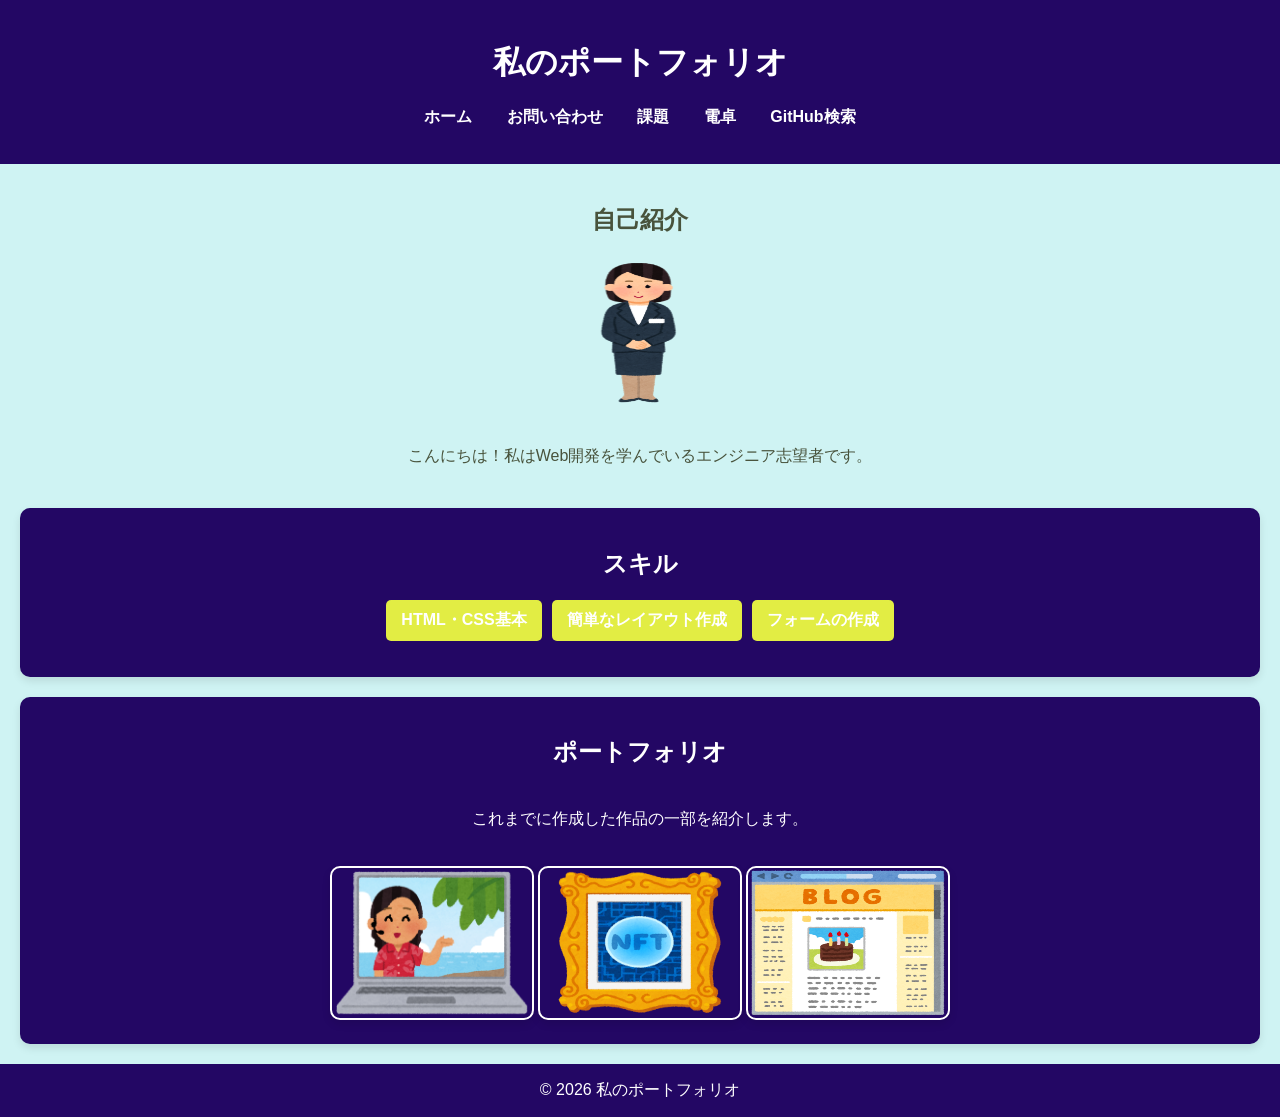
<file: index.html>
<!DOCTYPE html>
<html lang="ja">
<head>
    <meta charset="UTF-8">
    <meta name="viewport" content="width=device-width, initial-scale=1.0">
    <title>ポートフォリオ</title>
    <link rel="stylesheet" href="start-folder/css/style.css">
</head>
<body>
    <header>
        <h1>私のポートフォリオ</h1>
        <nav>
            <ul class="nav-list">
                <li><a href="index.html">ホーム</a></li>
                <li><a href="start-folder/contact.html">お問い合わせ</a></li>
                <li><a href="start-folder/work.html">課題</a></li>
                <li><a href="start-folder/calculate.html">電卓</a></li>
                <li><a href="start-folder/githubsearch.html">GitHub検索</a></li>
            </ul>
        </nav>
    </header>
    <main>
        <section class="profile">
            <h2>自己紹介</h2>
            <img src="start-folder/img/profile.png" alt="自分の写真" class="profile-image">
            <p>こんにちは！私はWeb開発を学んでいるエンジニア志望者です。</p>
        </section>
        <section class="skills" >
            <h2>スキル</h2>
            <ul class="skills-list">
                <li>HTML・CSS基本</li>
                <li>簡単なレイアウト作成</li>
                <li>フォームの作成</li>
                
            </ul>
        </section>
        <section class="portfolio">
            <h2>ポートフォリオ</h2>
            <p>これまでに作成した作品の一部を紹介します。</p>
            <div class="portfolio-item">
                <img src="start-folder/img/work1.png" alt="作品1">
                <img src="start-folder/img/work2.png" alt="作品2">
                <img src="start-folder/img/work3.png" alt="作品3">
            </div>
        </section>
    </main>
    <footer>
        <p>&copy; 2026 私のポートフォリオ</p>
    </footer>
</body>
</html>
</file>
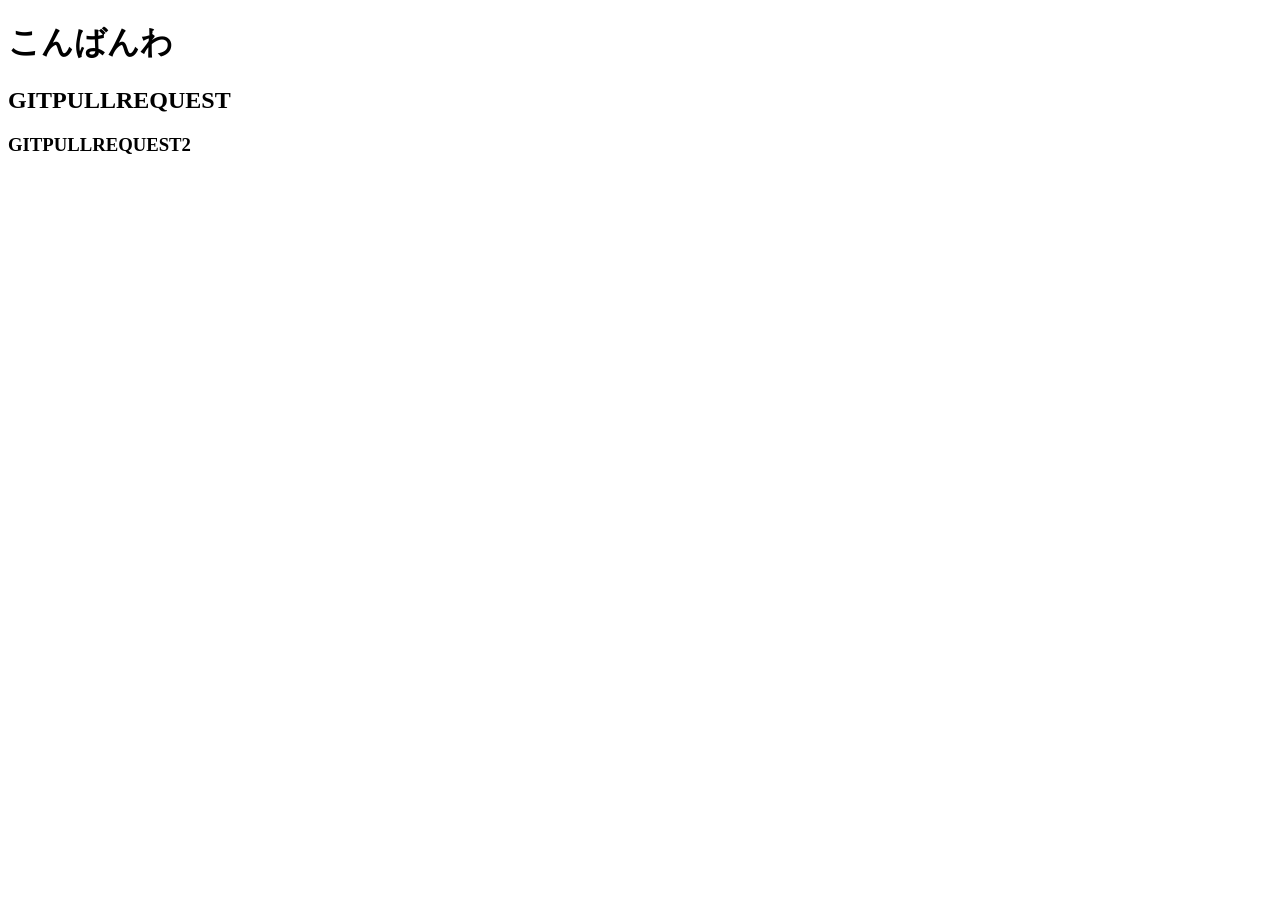
<file: start folder/index.html>
<!DOCTYPE html>
<html lang="ja">
<head>
    <meta charset="UTF-8">
    <meta name="viewport" content="width=device-width, initial-scale=1.0">
    <title>Document</title>
</head>
<body>
    <h1>こんばんわ</h1>
    <h2>GITPULLREQUEST</h2>
    <h3>GITPULLREQUEST2</h3>
</body>
</html>
</file>
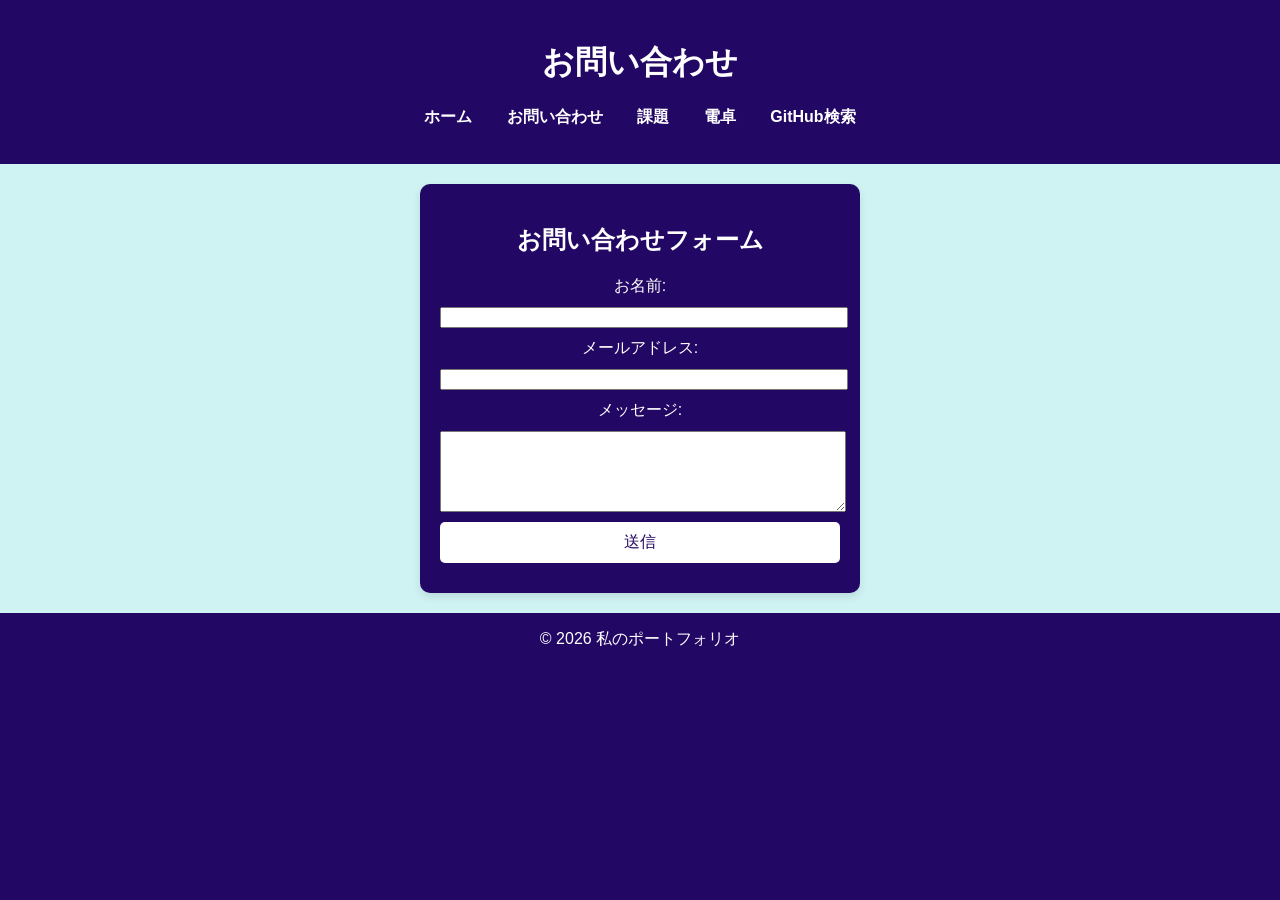
<file: start-folder/contact.html>
<!DOCTYPE html>
<html lang="ja">
<head>
    <meta charset="UTF-8">
    <meta name="viewport" content="width=device-width, initial-scale=1.0">
    <title>お問い合わせ</title>
    <link rel="stylesheet" href="css/style.css">
</head>
<body>
    <header>
        <h1>お問い合わせ</h1>
        <nav>
            <ul class="nav-list">
                <li><a href="../index.html">ホーム</a></li>
                <li><a href="contact.html">お問い合わせ</a></li>
                <li><a href="work.html">課題</a></li>
                <li><a href="calculate.html">電卓</a></li>
                <li><a href="githubsearch.html">GitHub検索</a></li>
            </ul>
        </nav>
    </header>
    <main>
        <section class="contact-form">
            <h2>お問い合わせフォーム</h2>
            <form action="submit_form.php" method="post">
                <label for="name">お名前:</label>
                <input type="text" id="name" name="name" required>

                <label for="email">メールアドレス:</label>
                <input type="email" id="email" name="email" required>

                <label for="message">メッセージ:</label>
                <textarea id="message" name="message" rows="5" required></textarea>

                <button type="submit">送信</button>
            </form>
        </section>
    </main>
    <footer>
        <p>&copy; 2026 私のポートフォリオ</p>
    </footer>
</body>
</html>
</file>
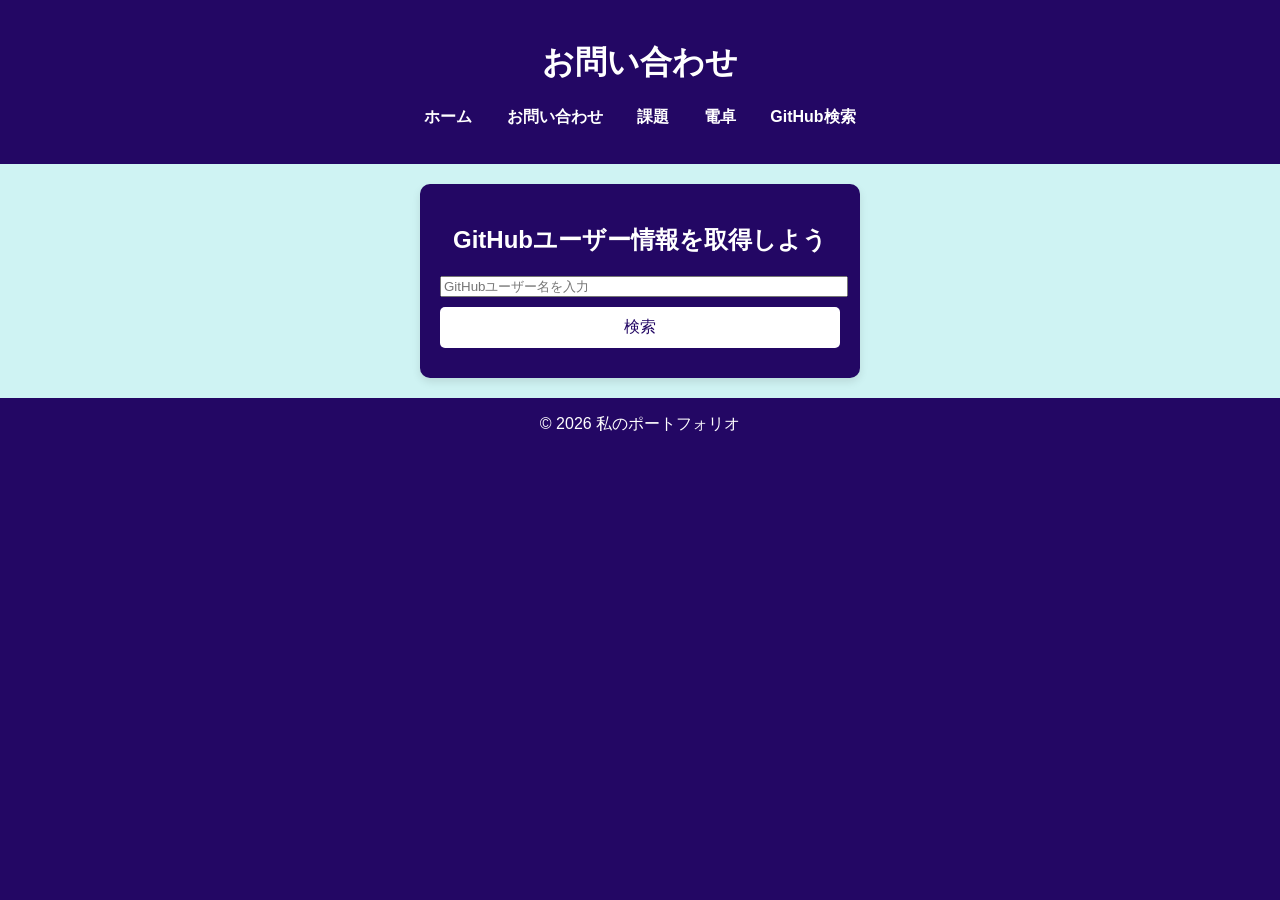
<file: start-folder/githubsearch.html>
<!DOCTYPE html>
<html lang="ja">
<head>
    <meta charset="UTF-8">
    <meta name="viewport" content="width=device-width, initial-scale=1.0">
    <title>GitHub検索</title>
    <link rel="stylesheet" href="css/style.css">
</head>
<body>
    <header>
        <h1>お問い合わせ</h1>
        <nav>
            <ul class="nav-list">
                <li><a href="../index.html">ホーム</a></li>
                <li><a href="contact.html">お問い合わせ</a></li>
                <li><a href="work.html">課題</a></li>
                <li><a href="calculate.html">電卓</a></li>
                <li><a href="githubsearch.html">GitHub検索</a></li>
            </ul>
        </nav>
    </header>
    <main>
        <section class="contact-form">
            <h1>GitHubユーザー情報を取得しよう</h1>
                <input type="text" id="username" placeholder="GitHubユーザー名を入力" />
                <button id="searchBtn">検索</button>
                <div id="result"></div>
        </section>
    </main>
    <footer>
        <p>&copy; 2026 私のポートフォリオ</p>
    </footer>
    <script src="../start-folder/Javascript/githubsearch.js"></script>
     </body>
</html>
</file>
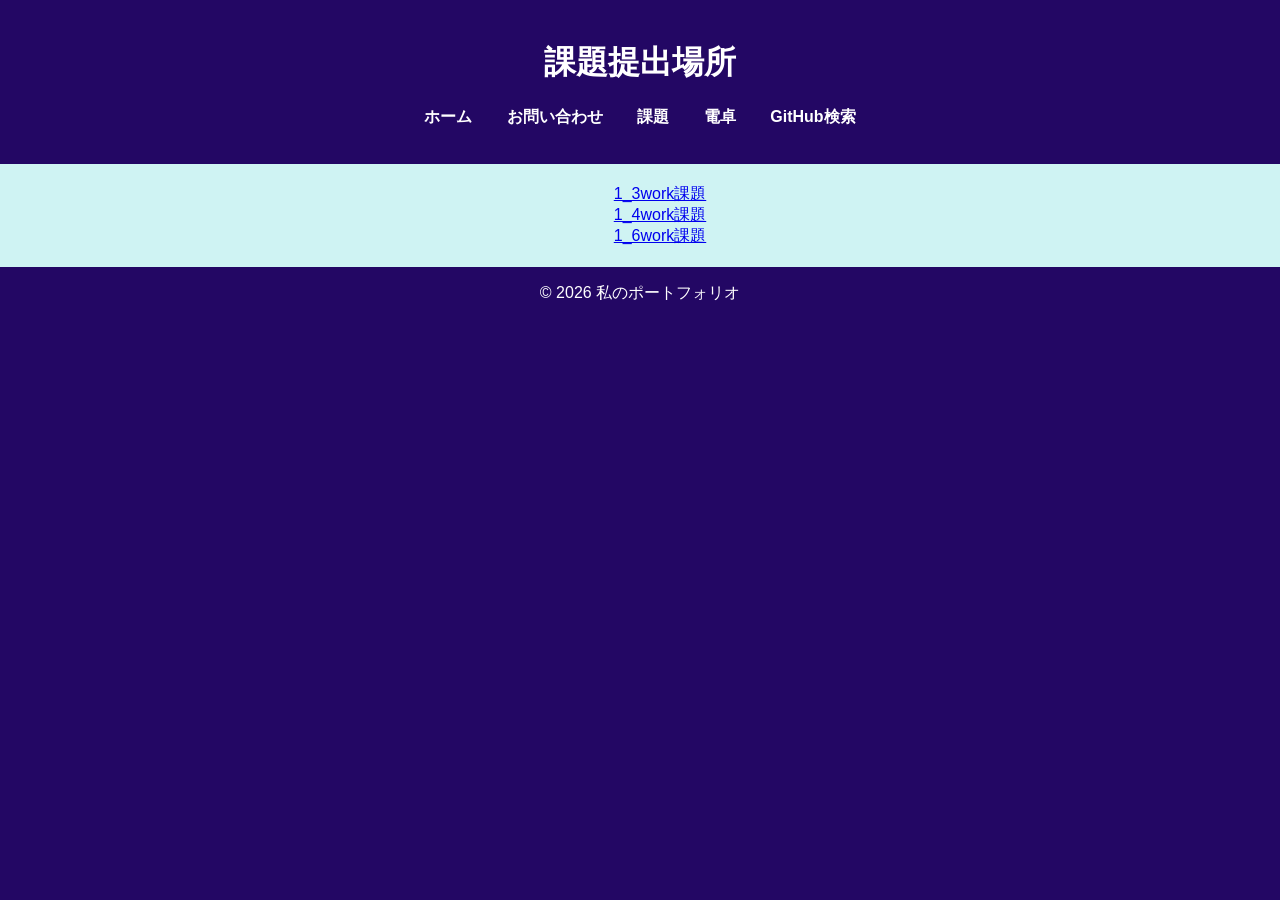
<file: start-folder/work.html>
<!DOCTYPE html>
<html lang="ja">
<head>
    <meta charset="UTF-8">
    <meta name="viewport" content="width=device-width, initial-scale=1.0">
    <title>お問い合わせ</title>
    <link rel="stylesheet" href="css/style.css">
    <style>
        .work-list{
        margin: auto;
        list-style: none;
    }
    </style>
</head>

<body>
    <header>
        <h1>課題提出場所</h1>
        <nav>
            <ul class="nav-list">
                <li><a href="../index.html">ホーム</a></li>
                <li><a href="contact.html">お問い合わせ</a></li>
                <li><a href="work.html">課題</a></li>
                <li><a href="calculate.html">電卓</a></li>
                <li><a href="githubsearch.html">GitHub検索</a></li>
            </ul>
        </nav>
    </header>
    <main>
        <section>
            <ul class="work-list">
                <li><a href="JavaScriptWork/work_1_3/1_3.html">1_3work課題</a></li>
                <li><a href="JavaScriptWork/work_1_4/1_4.html">1_4work課題</a></li>
                <li><a href="JavaScriptWork/work_1_6/1_6.html">1_6work課題</a></li>
            </ul>
        </section>
    </main>
    <footer>
        <p>&copy; 2026 私のポートフォリオ</p>
    </footer>
</body>
</html>
</file>
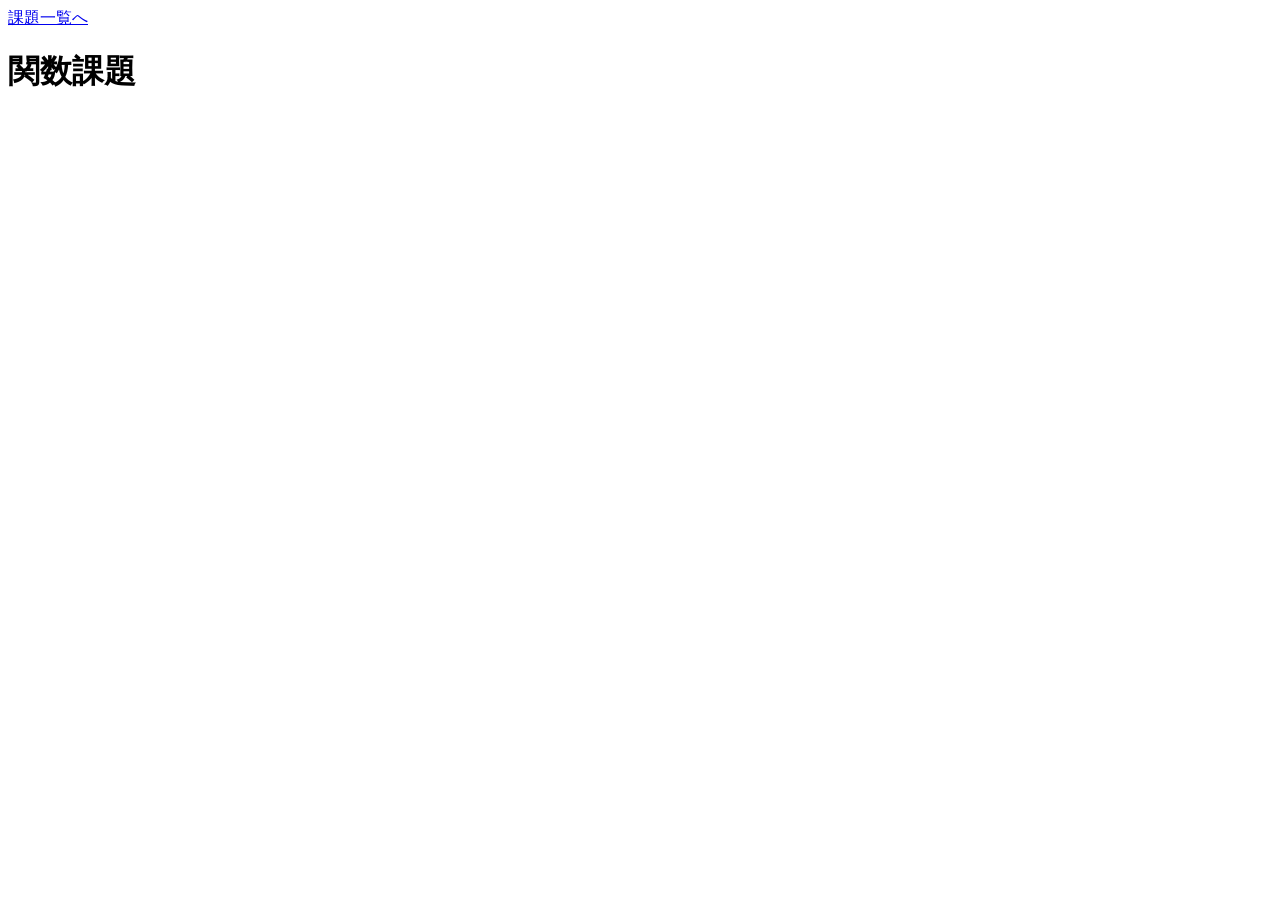
<file: start-folder/JavaScriptWork/work_1_3/1_3.html>
<!DOCTYPE html>
<html lang="ja">
<head>
    <meta charset="UTF-8">
    <meta name="viewport" content="width=device-width, initial-scale=1.0">
    <title>関数課題</title>
</head>
<body>
    <a href="../../work.html">課題一覧へ</a>
  <h1>関数課題</h1>
  <script src="1_3.js"></script>  
</body>
</html>
</file>
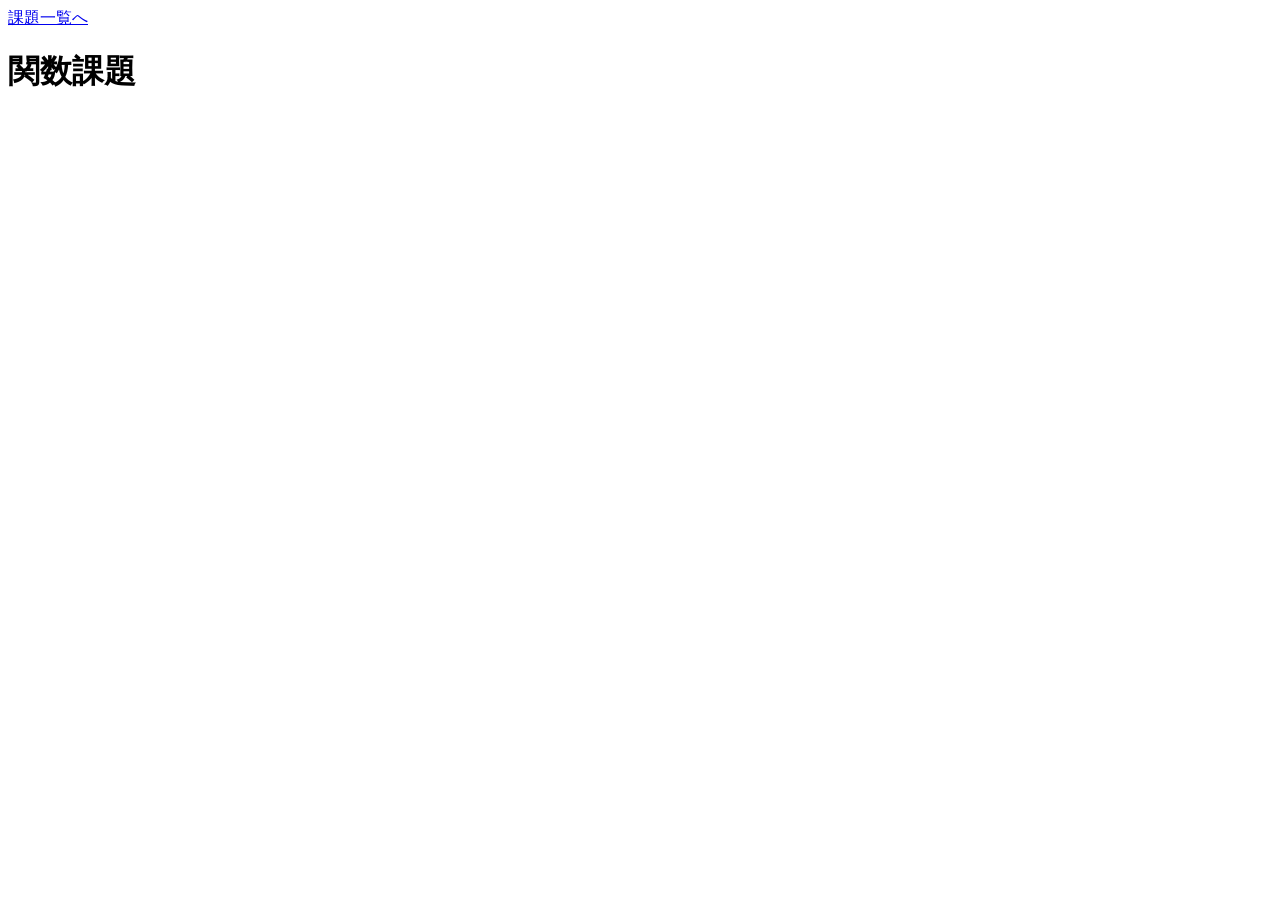
<file: start-folder/JavaScriptWork/work_1_3/1_3function.html>
<!DOCTYPE html>
<html lang="ja">
<head>
    <meta charset="UTF-8">
    <meta name="viewport" content="width=device-width, initial-scale=1.0">
    <title>関数課題</title>
</head>
<body>
    <a href="../../work.html">課題一覧へ</a>
  <h1>関数課題</h1>
  <script src="1_3function.js"></script>  
</body>
</html>
</file>
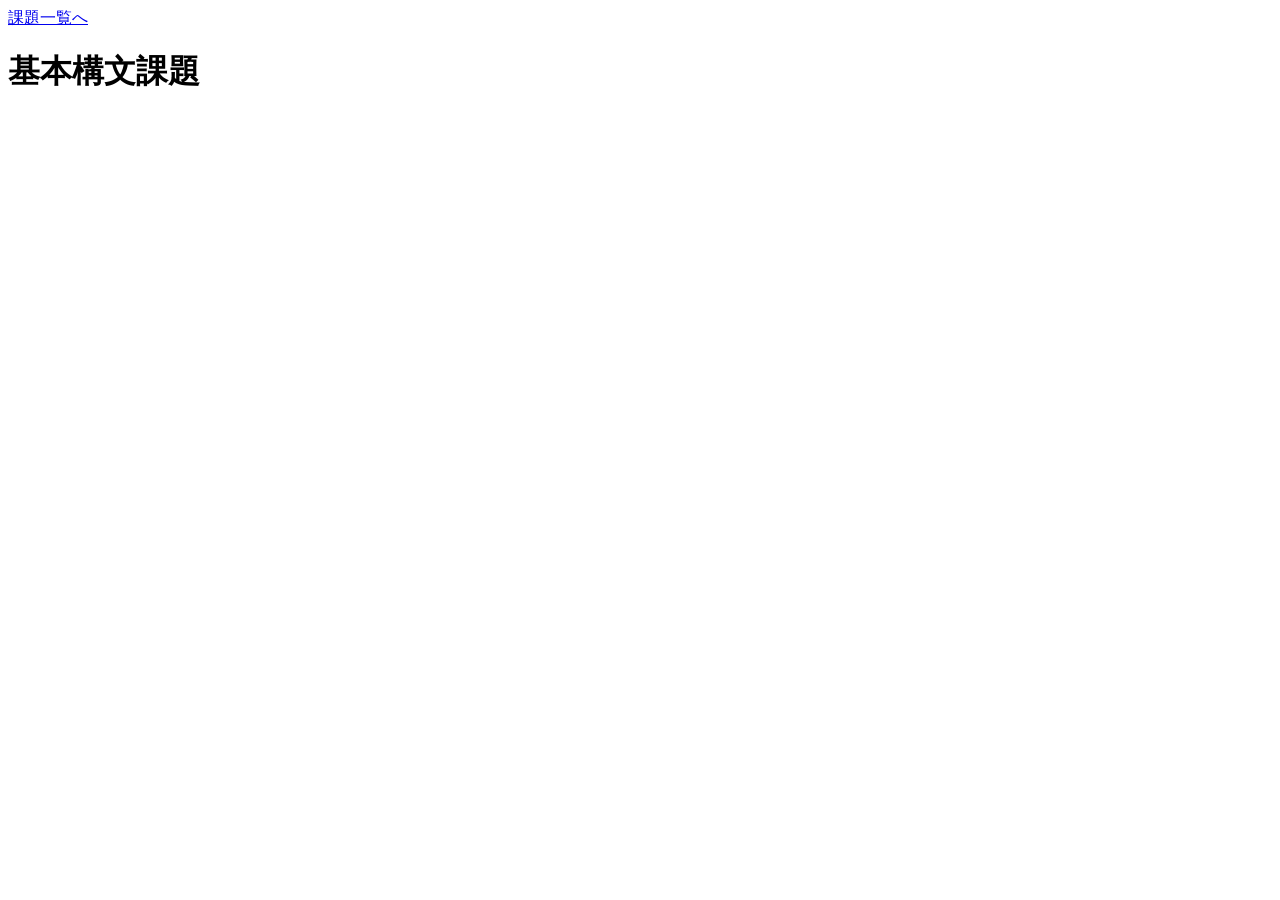
<file: start-folder/JavaScriptWork/work_1_4/1_4.html>
<!DOCTYPE html>
<html lang="ja">
<head>
    <meta charset="UTF-8">
    <meta name="viewport" content="width=device-width, initial-scale=1.0">
    <title>基本構文課題</title>
</head>
<body>
    <a href="../../work.html">課題一覧へ</a>
  <h1>基本構文課題</h1>
  <script src="1_4.js"></script>      
    </body>
</html>
</file>
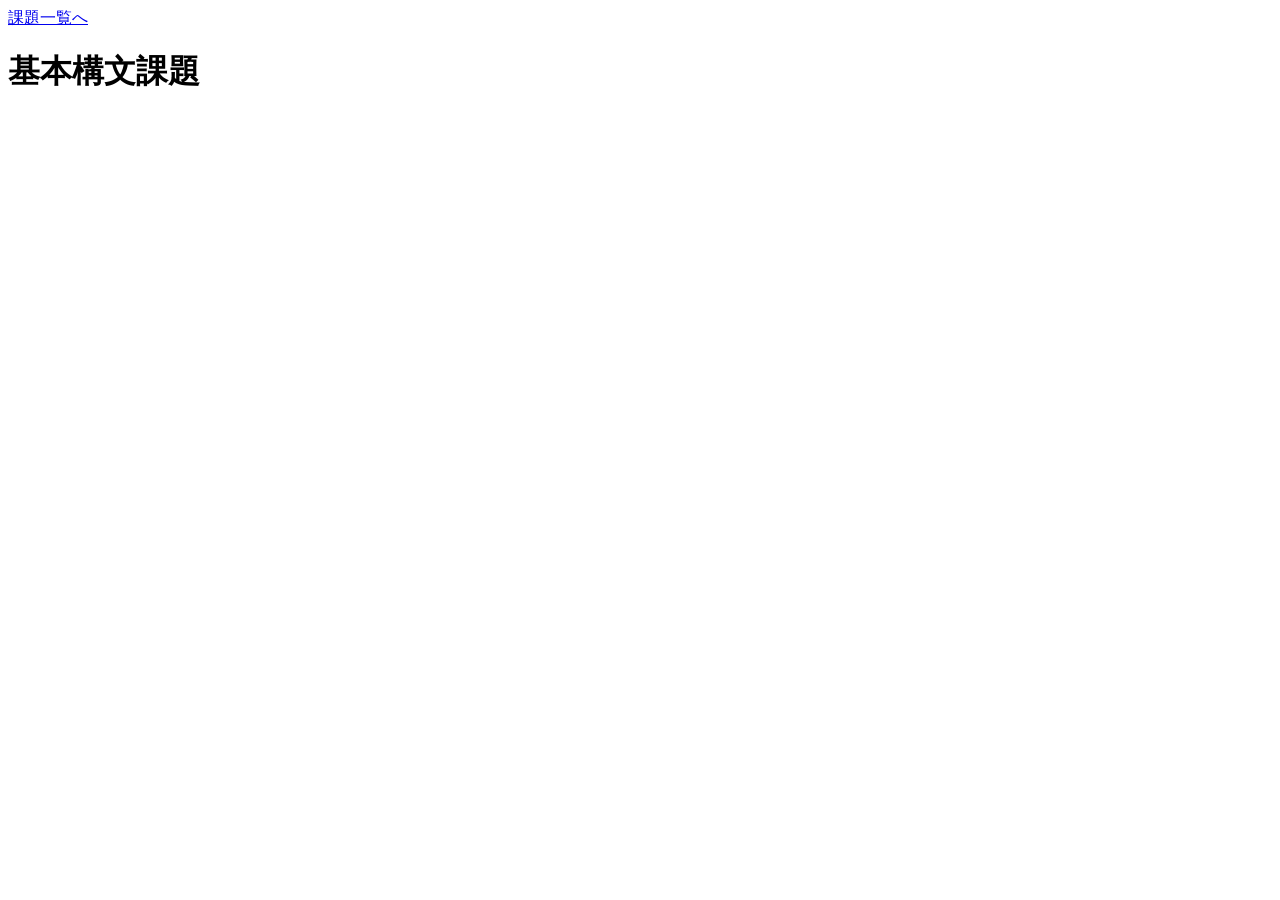
<file: start-folder/JavaScriptWork/work_1_4/1_4function.html>
<!DOCTYPE html>
<html lang="ja">
<head>
    <meta charset="UTF-8">
    <meta name="viewport" content="width=device-width, initial-scale=1.0">
    <title>基本構文課題</title>
</head>
<body>
    <a href="../../work.html">課題一覧へ</a>
  <h1>基本構文課題</h1>
  <script src="1_4function.js"></script>      
    </body>
</html>
</file>
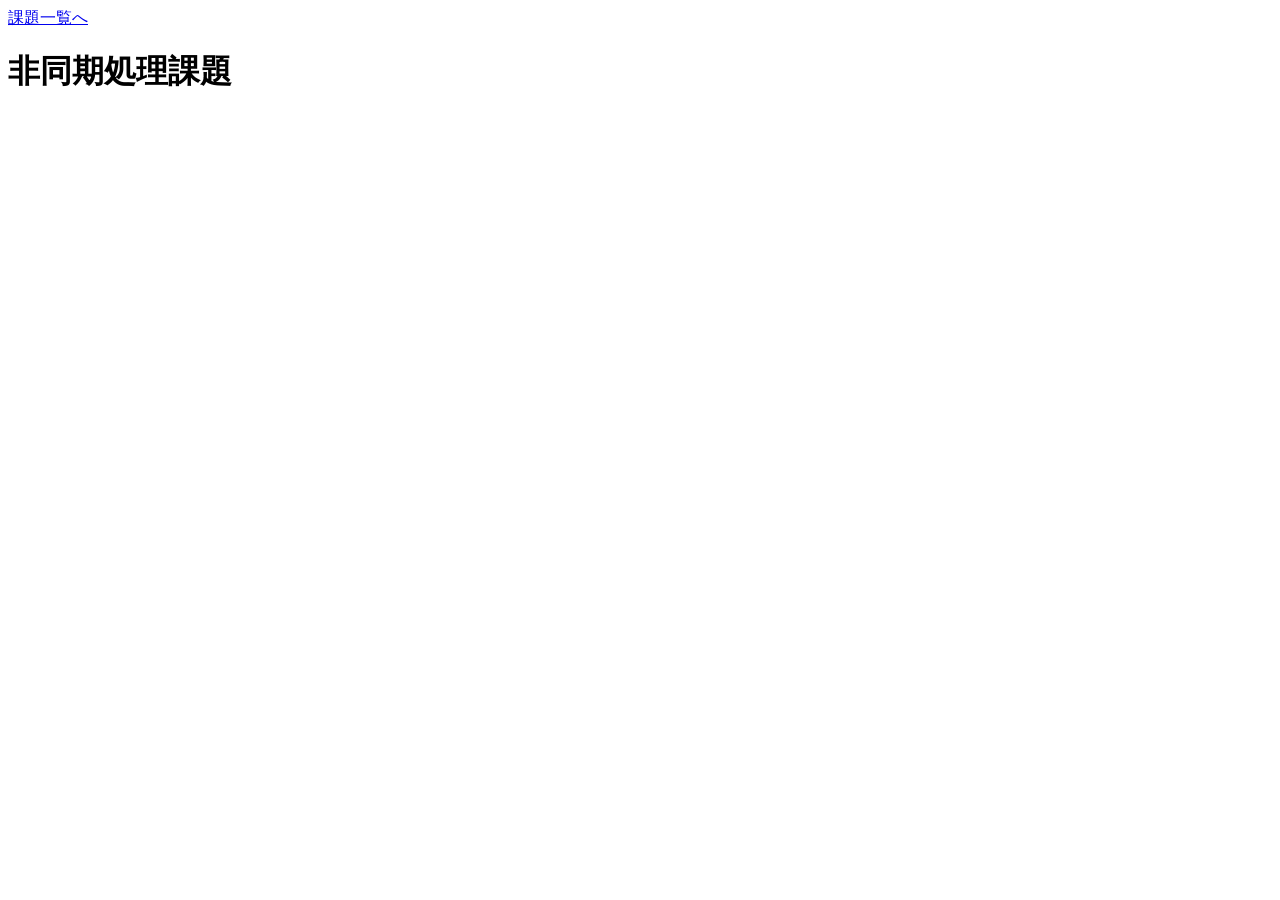
<file: start-folder/JavaScriptWork/work_1_6/1_6.html>
<!DOCTYPE html>
<html lang="ja">
<head>
    <meta charset="UTF-8">
    <meta name="viewport" content="width=device-width, initial-scale=1.0">
    <title>非同期処理課題</title>
</head>
<body>
    <a href="../../work.html">課題一覧へ</a>
  <h1>非同期処理課題</h1>
  <script src="1_6.js"></script>
    
</body>
</html>
</file>
<file: start-folder/css/style.css>
body {
    font-family: Arial, sans-serif;
    margin: 0;
    padding: 0;
    background-color: #230764;
    color: #ffffff;
}

header {
    background-color: #230764;
    color: #ffffff;
    padding: 20px;
    text-align: center;
}   

.nav-list {
    list-style-type: none;
    padding: 0;
    text-align: center;
}   

.nav-list li {
    display: inline;
    margin: 0 15px;
}   

.nav-list a {
    color: #ffffff;
    text-decoration: none;
    font-weight: bold;
}   

main {
    padding: 20px;
    text-align: center;
    background-color: #cff3f3;
}

.profile {
    color: #48533c;
    border-bottom: none;
    display: inline-block;
    padding-bottom: 5px;
}

.profile-image {
    width: 150px;
    height: 150px;
    border-radius: 50%;
    margin-bottom: 20px;
}   

.skills {
    background-color: #230764;
    padding: 20px;
    border-radius: 10px;    
    margin-top: 20px;
    box-shadow: 0 4px 8px rgba(0, 0, 0, 0.1);
}  

.skills-list {
    list-style-type: none;
    padding: 0;
    font-weight: bold;
    color: #ffffff;
    text-align: center;
    display: flex;
    justify-content: center;
    flex-wrap: wrap;
    gap: 10px;
}

.skills-list li {
    background-color: #e2ed44;
    color: #ffffff;
    border-radius: 5px;
    padding: 10px 15px;
} 

.portfolio {
    background-color: #230764;
    padding: 20px;
    border-radius: 10px;    
    margin-top: 20px;
    box-shadow: 0 4px 8px rgba(0, 0, 0, 0.1);
}   

.portfolio h2 {
    color: #ffffff;
    border-bottom: none;
    display: inline-block;
    padding-bottom: 5px;
}

.portfolio-item {
    display: inline-block;
    justify-content: center;
    gap: 20px;
    margin-top: 20px;
}

.portfolio-item img {
    width: 200px;
    height: 150px;
    border-radius: 10px;
    border: 2px solid #ffffff;
    background-color: #230764;
    padding: 0px;
    box-shadow: 0 4px 8px rgba(0, 0, 0, 0.1);
}

.contact-form {
    max-width: 400px;
    margin: 0 auto;  
    background-color: #230764;
    padding: 20px;
    border-radius: 10px;    
    box-shadow: 0 4px 8px rgba(0, 0, 0, 0.1);
}   

label, input, textarea, button {
    display: block;
    width: 100%;
    margin-bottom: 10px;
}

button {
    background-color: #ffffff;
    color: #230764;
    border: none;
    padding: 10px;
    cursor: pointer;
    font-size: 16px;
    border-radius: 5px;
}

footer {
    background-color: #230764;
    color: #ffffff;
    text-align: center;
    padding: 0px;
    position: static;
    width: 100%;
    bottom: 0;
}
</file>
